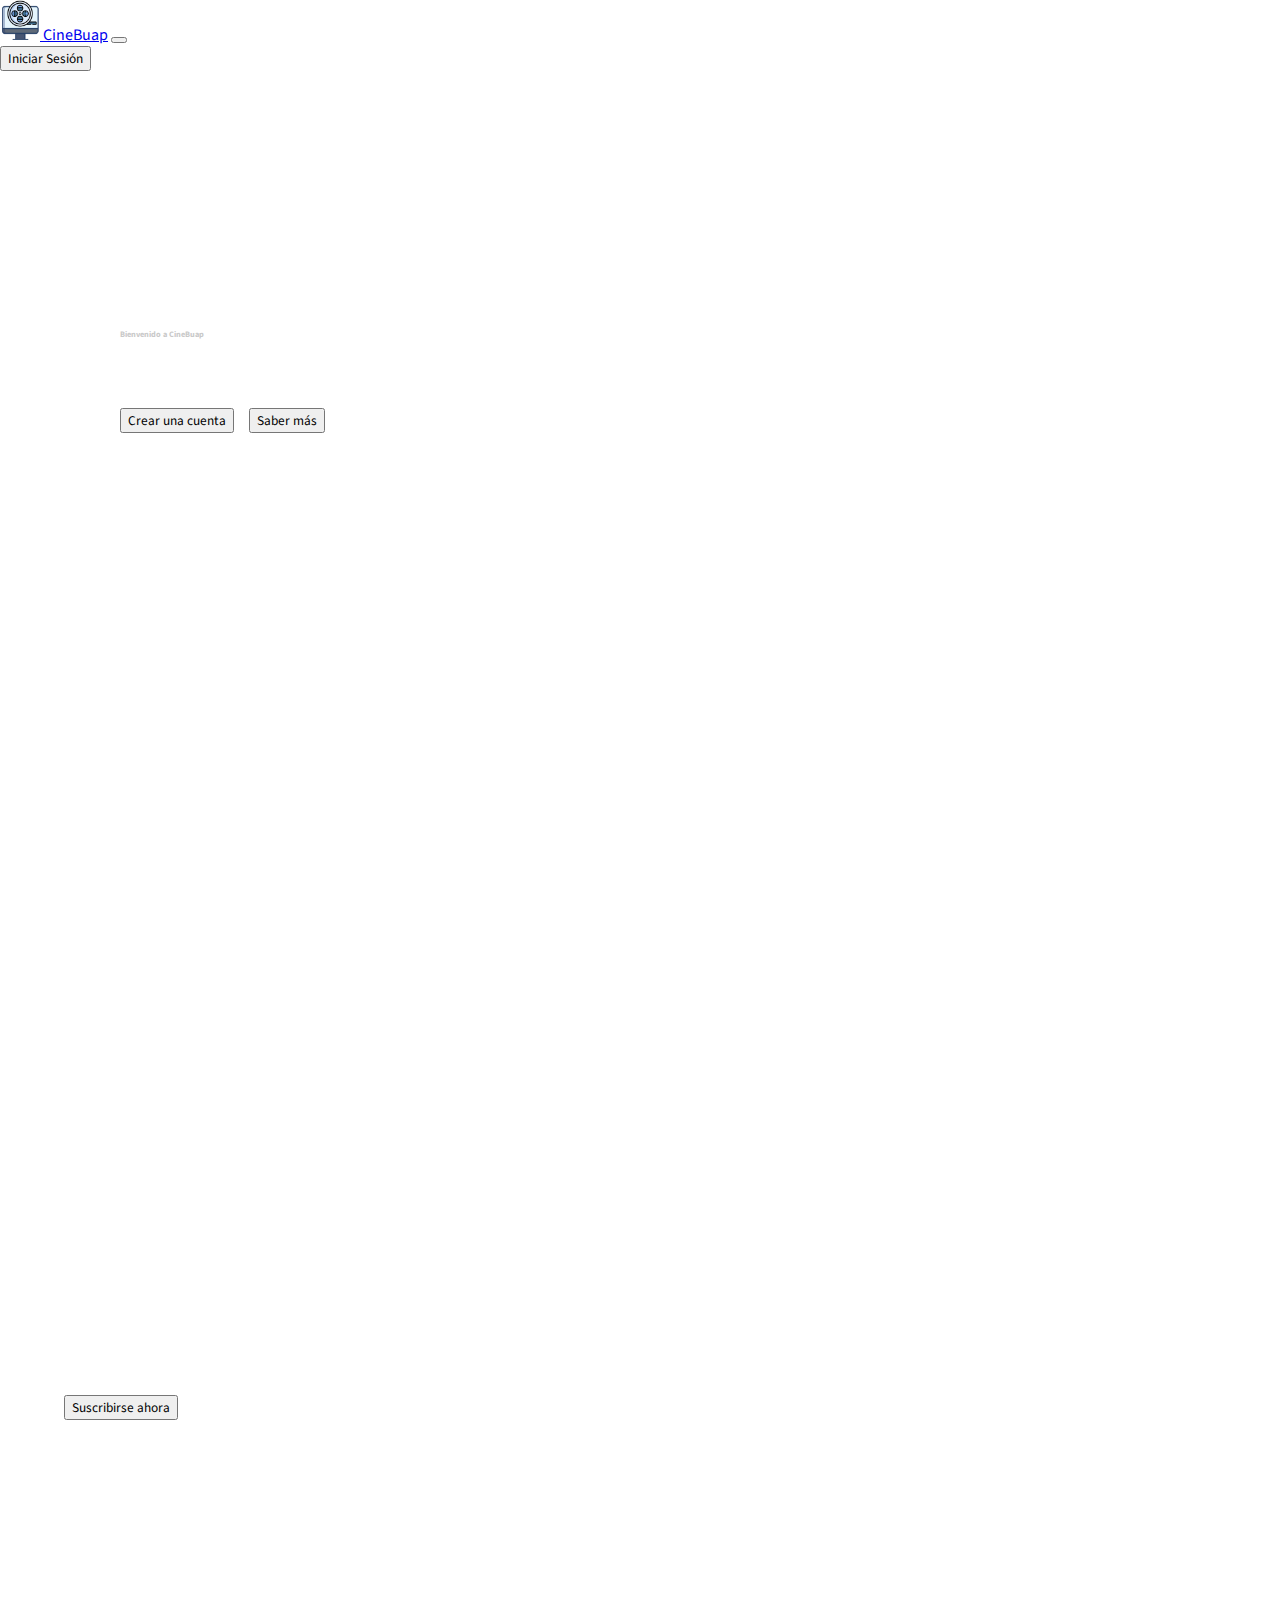
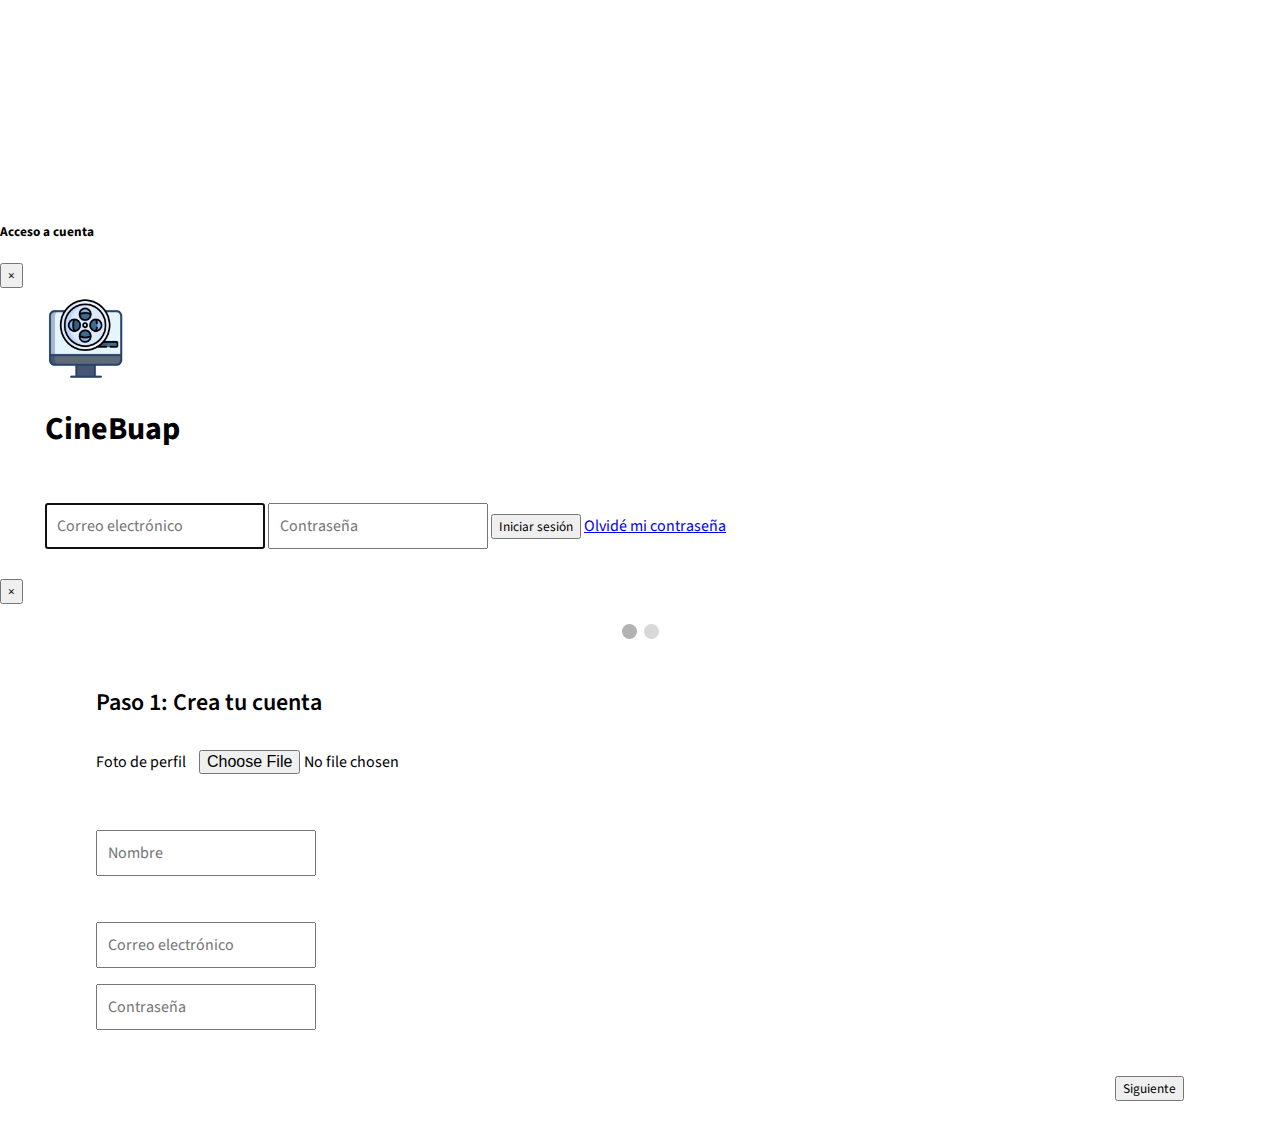
<file: index.html>
<!DOCTYPE html>
<html lang="en">

<head>
  <meta charset="UTF-8">
  <meta name="viewport" content="width=device-width, initial-scale=1, shrink-to-fit=no">
  <link href="https://fonts.googleapis.com/css2?family=Source+Sans+Pro&display=swap" rel="stylesheet">
  <link rel="stylesheet" href="https://stackpath.bootstrapcdn.com/bootstrap/4.5.0/css/bootstrap.min.css" integrity="sha384-9aIt2nRpC12Uk9gS9baDl411NQApFmC26EwAOH8WgZl5MYYxFfc+NcPb1dKGj7Sk" crossorigin="anonymous">
  <link rel="stylesheet" href="css/estilos.css">
  <script type="text/javascript" src="js/scripts.js"></script>
  <!-- Bootstrap JS -->
  <script src="https://code.jquery.com/jquery-3.5.1.slim.min.js" integrity="sha384-DfXdz2htPH0lsSSs5nCTpuj/zy4C+OGpamoFVy38MVBnE+IbbVYUew+OrCXaRkfj" crossorigin="anonymous"></script>
  <script src="https://cdn.jsdelivr.net/npm/popper.js@1.16.0/dist/umd/popper.min.js" integrity="sha384-Q6E9RHvbIyZFJoft+2mJbHaEWldlvI9IOYy5n3zV9zzTtmI3UksdQRVvoxMfooAo" crossorigin="anonymous"></script>
  <script src="https://stackpath.bootstrapcdn.com/bootstrap/4.5.0/js/bootstrap.min.js" integrity="sha384-OgVRvuATP1z7JjHLkuOU7Xw704+h835Lr+6QL9UvYjZE3Ipu6Tp75j7Bh/kR0JKI" crossorigin="anonymous"></script>
  <link rel="icon" href="img/logo1.png" type="image/gif" sizes="16x16">
  <title>CineBuap</title>
</head>

<body>
  <div class="header">
    <nav class="navbar navbar-expand-lg navbar-dark bg-dark">
      <a class="navbar-brand" href="#"><img src="img/logo1.png" width="40px" height="40px" alt="LOGO"> CineBuap</a>
      <button class="navbar-toggler" type="button" data-toggle="collapse" data-target="#navbarSupportedContent" aria-controls="navbarSupportedContent" aria-expanded="false" aria-label="Toggle navigation">
        <span class="navbar-toggler-icon"></span>
      </button>
      <div class="collapse navbar-collapse" id="navbarSupportedContent">
        <button class="btn btn-primary ml-auto" data-toggle="modal" data-target="#inicioSesion">Iniciar Sesión</button>
      </div>
    </nav>
    <div class="text-block">
      <h5 class="faded">Bienvenido a CineBuap</h5>
      <h2>Programas y películas sin límite y mucho más. Disfruta donde quieras por solo $100 MXN al mes.</h2>
      <button class="btn btn-primary" style="margin-right: 15px;" data-toggle="modal" data-target="#CrearCuenta">Crear una cuenta</button><button type="button" class="btn btn-outline-light" onclick="window.location.href='#sabermas'">Saber más</button>
    </div>
  </div>
  <div class="header2" id="sabermas">
    <div class="text-block2">
      <h2>Obten acceso exclusivo.</h2>
      <h5>Mira las grabaciones y detrás de escenas de tus películas favoritas.</h5>
      <button class="btn btn-primary" style="margin-right: 15px;" data-toggle="modal" data-target="#CrearCuenta">Suscribirse ahora</button>
    </div>
  </div>
  <!-- Vertically centered modal -->
  <div class="modal fade" id="inicioSesion">
    <div class="modal-dialog modal-dialog-centered">
      <div class="modal-content text-center">
        <div class="modal-header">
          <h5 class="modal-title">Acceso a cuenta</h5>
          <button type="button" class="close" data-dismiss="modal" aria-label="Close">
            <span aria-hidden="true">&times;</span>
          </button>
        </div>
        <!-- Modal body -->
        <div class="modal-body" style="margin: 10px 45px 20px;">
          <form action="php/login.php" method="post" class="form-signin">
            <img class="mb-4" src="img/logo1.png" alt="" width="80" height="80">
            <h1 class="h3 mb-3 font-weight-normal">CineBuap</h1>
            <input type="email" id="inputEmail" name="correo" class="form-control" placeholder="Correo electrónico" required="" autofocus="" style="margin-top: 30px">
            <input type="password" id="inputPassword" name="password" class="form-control" placeholder="Contraseña" required="">
            <button class="btn btn-lg btn-primary btn-block" id="entrarSistema" type="submit" style="margin: 30px 0 20px;">Iniciar sesión</button>
            <a href="RecuperarContrasena/recuperarContrasena.html">Olvidé mi contraseña</a><br>
          </form>
        </div>
      </div>
    </div>
  </div>
  <!-- Vertically centered modal -->
  <div class="modal fade" id="CrearCuenta" style="color: black !important">
    <div class="modal-dialog modal-dialog-centered">
      <div class="modal-content">
        <div class="modal-header" style="border:none;">
          <button type="button" class="close" data-dismiss="modal" aria-label="Close">
            <span aria-hidden="true">&times;</span>
          </button>
        </div>
        <!-- Modal body -->
        <div class="modal-body">
          <form id="regForm" action="php/registro.php" method="POST">
            <!-- Circles which indicates the steps of the form: -->
            <div style="text-align:center;">
              <span class="step"></span>
              <span class="step"></span>
            </div>
            <!-- One "tab" for each step in the form: -->
            <div class="tab">
              <h2 style="text-align: left;font-weight: 600;">Paso 1: Crea tu cuenta</h2>
              <p style="margin-top: 20px">
                <span style="text-align: left;">
                  Foto de perfil
                </span>
                <input type="file" id="inputImg" class="form-control" placeholder="Foto" oninput="this.className = 'form-control'" name="foto" />
              </p>
              <p>
                <input type="text" id="inputName" class="form-control" placeholder="Nombre" required="required" style="margin-top: 30px" oninput="this.className = 'form-control'" name="nombre" />
              </p>
              <p>
                <input type="email" id="inputEmail" class="form-control" placeholder="Correo electrónico" required="required" style="margin-top: 30px" oninput="this.className = 'form-control'" name="Correo" />
              </p>
              <p>
                <input type="password" id="inputPassword" class="form-control" placeholder="Contraseña" required="required" oninput="this.className = 'form-control'" name="Contra" />
              </p>
            </div>
            <div class="tab">
              <h2 style="text-align: left;font-weight: 600;">Paso 2: Información de pago</h2>
              <p style="margin-top: 20px">
                <span style="text-align: left;">
                  Propietario de la tarjeta
                </span>
                <input type="email" id="inputEmail" class="form-control" placeholder="Ej. John Doe" required="required" oninput="this.className = 'form-control'" name="propietario" />
              </p>
              <span style="text-align: left;">
                Número de tarjeta
              </span>
              <p class="form-inline">
                <input id="creditcard" class="form-control" placeholder="0123 4567 8910 1112" required="required" oninput="this.className = 'form-control'" name="creditcard" pattern="[0-9]*" style="min-width: 80%;" />
              </p>
              <p class="form-inline">
                Expiración:
                <select id="mes" name="mes" style="max-width: 25%; margin-left: 10px" class="form-control">
                  <option value="01">01</option>
                  <option value="02">02</option>
                  <option value="03">03</option>
                  <option value="04">04</option>
                  <option value="05">05</option>
                  <option value="06">06</option>
                  <option value="07">07</option>
                  <option value="08">08</option>
                  <option value="09">09</option>
                  <option value="10">10</option>
                  <option value="11">11</option>
                  <option value="12">12</option>
                </select>
                /
                <select id="anio" name="anio" style="max-width: 25%;margin-right: 70px" class="form-control">
                  <option value="20">20</option>
                  <option value="21">21</option>
                  <option value="22">22</option>
                  <option value="23">23</option>
                  <option value="24">24</option>
                  <option value="25">25</option>
                  <option value="26">26</option>
                  <option value="27">27</option>
                  <option value="28">28</option>
                  <option value="29">29</option>
                  <option value="30">30</option>
                  <option value="31">31</option>
                </select>
                CVV:
                <input id="cvv" class="form-control" placeholder="000" required="required" oninput="this.className = 'form-control'" name="cvv" maxlength="3" style="max-width: 15%; margin-left: 10px" />
              </p>
            </div>
            <div style=" overflow:auto;">
              <div style="float:right;">
                <button class="btn btn-secondary btn-lg" type="button" id="prevBtn" onclick="nextPrev(-1)" style="margin: 30px 0 10px;">Regresar</button>
                <button class="btn btn-primary btn-lg" type="button" id="nextBtn" onclick="nextPrev(1)" style="margin: 30px 0 10px;">Continuar</button>
              </div>
            </div>
          </form>
          <script>
          // ----------Crear Cuenta -----------

          var currentTab = 0; // Current tab is set to be the first tab (0)
          showTab(currentTab); // Display the current tab

          function showTab(n) {
            // This function will display the specified tab of the form...
            var x = document.getElementsByClassName("tab");
            x[n].style.display = "block";
            //... and fix the Previous/Next buttons:
            if (n == 0) {
              document.getElementById("prevBtn").style.display = "none";
            } else {
              document.getElementById("prevBtn").style.display = "inline";
            }
            if (n == (x.length - 1)) {
              document.getElementById("nextBtn").innerHTML = "Finalizar";
            } else {
              document.getElementById("nextBtn").innerHTML = "Siguiente";
            }
            //... and run a function that will display the correct step indicator:
            fixStepIndicator(n)
          }

          function nextPrev(n) {
            // This function will figure out which tab to display
            var x = document.getElementsByClassName("tab");
            // Exit the function if any field in the current tab is invalid:
            if (n == 1 && !validateForm()) return false;
            // Hide the current tab:
            x[currentTab].style.display = "none";
            // Increase or decrease the current tab by 1:
            currentTab = currentTab + n;
            // if you have reached the end of the form...
            if (currentTab >= x.length) {
              // ... the form gets submitted:
              document.getElementById("regForm").submit();
              return false;
            }
            // Otherwise, display the correct tab:
            showTab(currentTab);
          }

          function validateForm() {
            // This function deals with validation of the form fields
            var x, y, i, valid = true;
            x = document.getElementsByClassName("tab");
            y = x[currentTab].getElementsByTagName("input");
            // A loop that checks every input field in the current tab:
            for (i = 0; i < y.length; i++) {
              // If a field is empty...
              if (y[i].value == "") {
                // add an "invalid" class to the field:
                y[i].className += " invalid";
                // and set the current valid status to false
                valid = false;
              }
            }
            // If the valid status is true, mark the step as finished and valid:
            if (valid) {
              document.getElementsByClassName("step")[currentTab].className += " finish";
            }
            return valid; // return the valid status
          }

          function fixStepIndicator(n) {
            // This function removes the "active" class of all steps...
            var i, x = document.getElementsByClassName("step");
            for (i = 0; i < x.length; i++) {
              x[i].className = x[i].className.replace(" active", "");
            }
            //... and adds the "active" class on the current step:
            x[n].className += " active";
          }
          //Tarjeta de crédito
          // tarjeta de crédito
          var creditcards = {
            list: [{
                brand: 'American Express',
                image: 'img/amex.png',
                verification: '^3[47][0-9]',
                separation: '^([0-9]{4})([0-9]{6})?(?:([0-9]{6})([0-9]{5}))?$',
                hidden: '**** ****** *[0-9][0-9][0-9][0-9]',
                accepted: true,
                length: 15
              },
              {
                brand: 'MasterCard',
                image: 'img/Master.png',
                verification: '^5[1-5][0-9]',
                separation: '^([0-9]{4})([0-9]{4})?([0-9]{4})?([0-9]{4})?$',
                hidden: '**** **** **** [0-9][0-9][0-9][0-9]',
                accepted: true,
                length: 16
              },
              {
                brand: 'Visa',
                image: 'img/visa.png',
                verification: '^4[0-9]',
                separation: '^([0-9]{4})([0-9]{4})?([0-9]{4})?([0-9]{4})?$',
                hidden: '**** **** **** [0-9][0-9][0-9][0-9]',
                accepted: true,
                length: 16
              },
              {
                brand: 'Discover',
                image: 'img/discover.png',
                verification: '^6(?:011|5[0-9]{2})[0-9]',
                separation: '^([0-9]{4})([0-9]{4})?([0-9]{4})?([0-9]{4})?$',
                hidden: '**** **** **** [0-9][0-9][0-9][0-9]',
                accepted: false,
                length: 16
              },
              {
                brand: 'JCB',
                image: 'img/JCB.png',
                verification: '^(?:2131|1800|35[0-9]{3})[0-9]',
                separation: '^([0-9]{4})([0-9]{4})?([0-9]{4})?([0-9]{4})?$',
                hidden: '**** **** **** [0-9][0-9][0-9][0-9]',
                accepted: false,
                length: 16
              }
            ],
            active: null
          };


          //On Keydown
          $('input[name="creditcard"]').keydown(function(e) {


            //Preset Data
            var card = $(this).val().replace(/[^0-9]/g, ''),
              trim = $.trim($(this).val().slice(0, -1));


            //Find the Credit Card
            for (var i = 0; i < creditcards.list.length; i++) {

              //Check the Type
              if (card.match(new RegExp(creditcards.list[i].verification))) {

                //Set the Active Card
                creditcards.active = i;


                //Add Credit Card Icon
                if ($(this).next('img').length == 0) {

                  //Remove any possible Error
                  $(this).next('small').remove();

                  //Add the Image
                  $(this).after('<img src="' + creditcards.list[i].image + '" alt="' + creditcards.list[i].brand + '" style="height:40px; position:relative; left:15px;" />');

                }


                //If the Credit Card is NOT accepted, Show the Error
                if (!creditcards.list[i].accepted && $(this).nextAll('small').length == 0) {

                  //Show Error
                  $(this).next('img').after('<small style="margin-left:5px; color:#F00;">' + 'Creditcard Not Accepted' + '</small>');

                }

                //End the Loop
                break;

              }

            }



            //Show Invalid Card
            if (creditcards.active == null && card.length > 4 && $(this).nextAll('small').length == 0) {

              //Show Error
              $(this).after('<small style="margin-left:5px; color:#F00;">' + 'Invalid Credit Card' + '</small>');

            }



            //Preset they Key
            key = creditcards.active !== null ? creditcards.active : 1;


            //If the Last Character is a String, Remove it
            if (e.keyCode == 8 && trim != $(this).val().slice(0, -1)) {

              //Set the New Value
              $(this).val(trim);

              //Stop from Completing
              e.preventDefault();

              //Return
              return;

            }


            //Limit the Length of the Card, Allow Keys
            if (card.length >= creditcards.list[key].length && $.inArray(e.keyCode, [37, 38, 39, 40, 46, 8, 9, 27, 13, 110, 190]) === -1 && !e.metaKey && !e.ctrlKey) {
              e.preventDefault();
              return;
            }

            //Add a Space if the Regex Passes
            if (new RegExp(creditcards.list[key].separation).exec(card) && e.keyCode >= 48 && e.keyCode <= 57) {
              $(this).val($(this).val() + ' ');
            }

            //Return
            return;

          });
          </script>
        </div>
      </div>
    </div>
  </div>
</body>

</html>
</file>
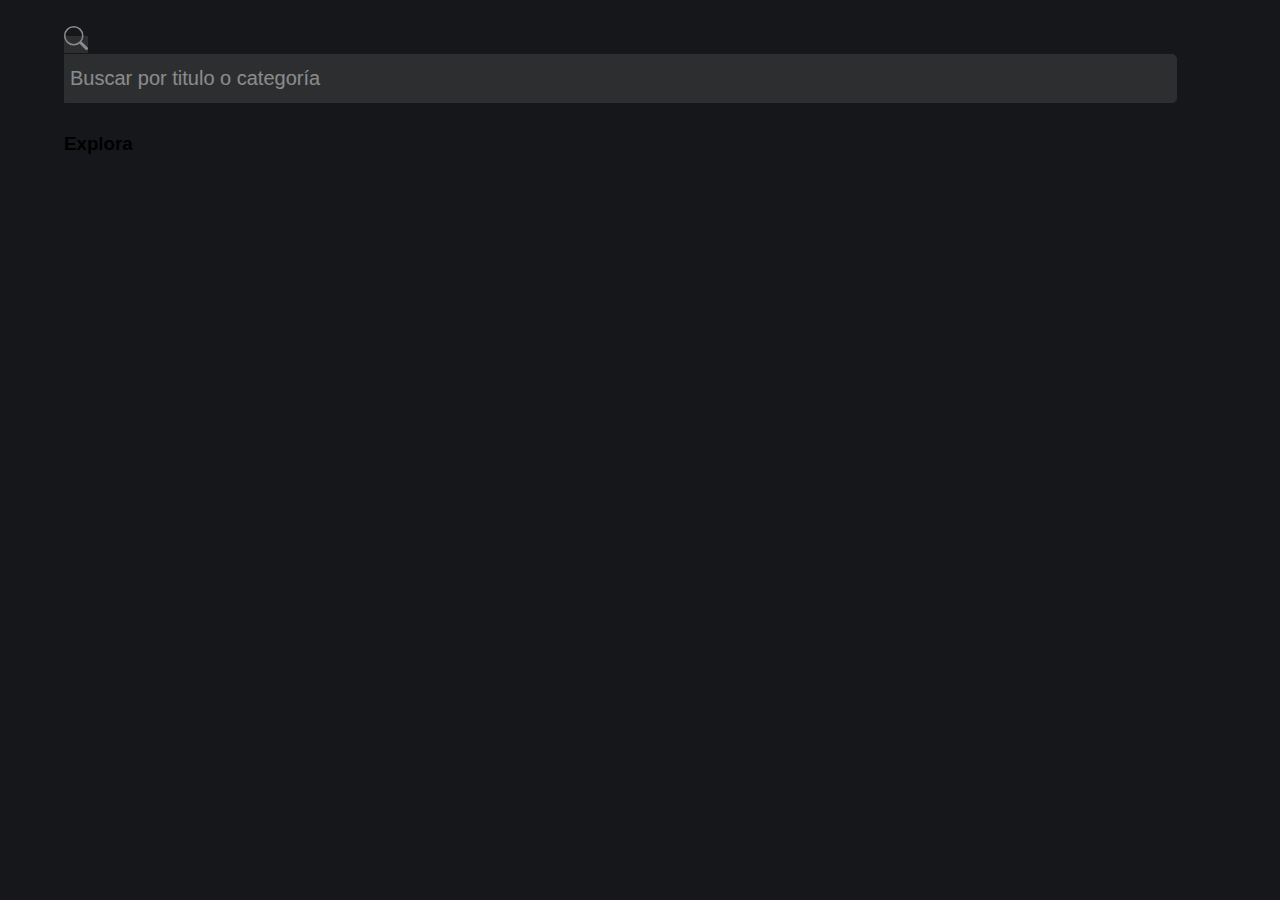
<file: Buscar/buscar.html>
<!DOCTYPE html>
<html lang="en">

<head>
  <meta charset="UTF-8">
  <link rel="stylesheet" href="../css/estilos.css">
  <link rel="stylesheet" href="https://stackpath.bootstrapcdn.com/bootstrap/4.5.0/css/bootstrap.min.css" integrity="sha384-9aIt2nRpC12Uk9gS9baDl411NQApFmC26EwAOH8WgZl5MYYxFfc+NcPb1dKGj7Sk" crossorigin="anonymous">
  <script src="../0.-jquery/jquery-3.4.1.min.js"></script>
  <script src="../js/cargaContenido.js"></script>
  <title>Buscar</title>
</head>

<body style="background-color: #15171a;" class="busqueda">
  <div class="input-group mb-3 form-inline">
    <div class="input-group-prepend">
      <span class="input-group-text" id="basic-addon1" style="color: white; background-color: #464646; opacity: 0.5; border: none;">
        <svg class="bi bi-search" width="1.5em" height="1.5em" viewBox="0 0 16 16" fill="currentColor" xmlns="http://www.w3.org/2000/svg">
          <path fill-rule="evenodd" d="M10.442 10.442a1 1 0 0 1 1.415 0l3.85 3.85a1 1 0 0 1-1.414 1.415l-3.85-3.85a1 1 0 0 1 0-1.415z" />
          <path fill-rule="evenodd" d="M6.5 12a5.5 5.5 0 1 0 0-11 5.5 5.5 0 0 0 0 11zM13 6.5a6.5 6.5 0 1 1-13 0 6.5 6.5 0 0 1 13 0z" />
        </svg>
      </span>
    </div>
    <input type="text" class="entry" placeholder="Buscar por titulo o categoría">
  </div>
  <div class="res" id="resultados">
    <h3>Explora</h3>
    <div class="grid-container" id="contenedor">
    </div>
  </div>
</body>

</html>
</file>
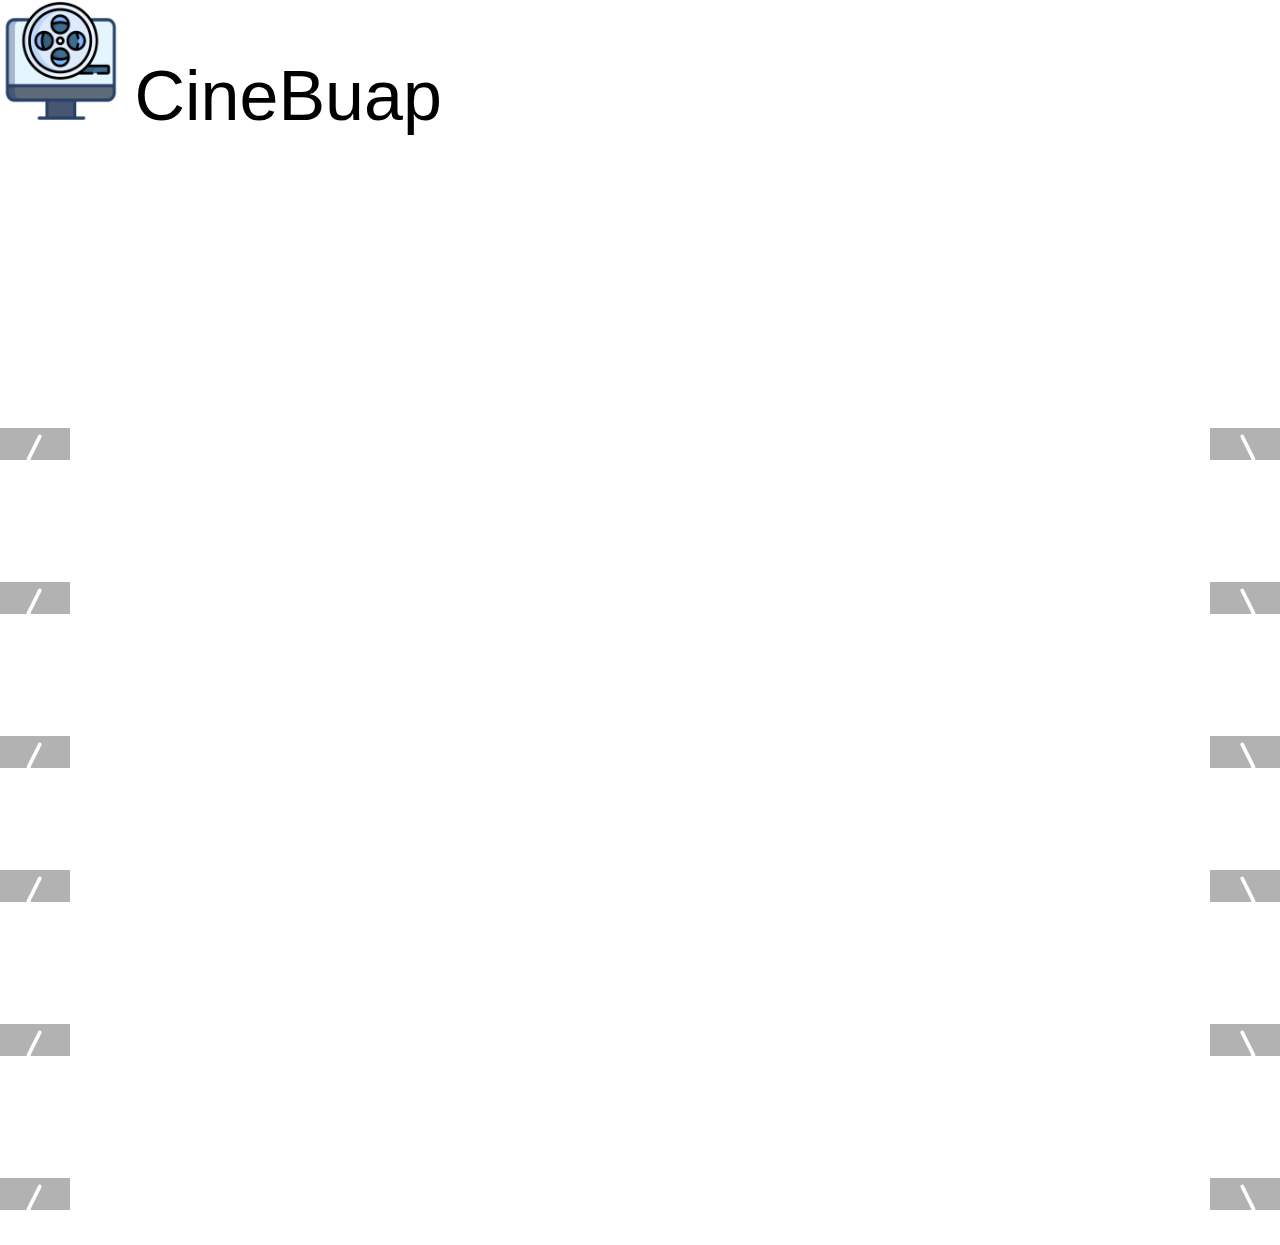
<file: Home/home.html>
<!DOCTYPE html>
<html lang="en">

<head>
  <meta charset="UTF-8">
  <link rel="stylesheet" href="../css/estilos.css">
  <link rel="stylesheet" href="https://stackpath.bootstrapcdn.com/bootstrap/4.5.0/css/bootstrap.min.css" integrity="sha384-9aIt2nRpC12Uk9gS9baDl411NQApFmC26EwAOH8WgZl5MYYxFfc+NcPb1dKGj7Sk" crossorigin="anonymous">
  <script src="../0.-jquery/jquery-3.4.1.min.js"></script>
  <script src="../js/home.js"></script>
  <script src="../js/categorias.js"></script>
  <title>Document</title>
</head>

<body>
  <div class="form-inline d-flex justify-content-center" style="margin-bottom: 40px">
    <img src="../img/logo1.png" alt="Logo" height="120px" width="120px">
    <span style="font-size: 70px; margin-left: 10px;">CineBuap</span>
  </div>
  <div class="peliculas-recomendadas contenedor">
    <div class="contenedor-titulo-controles">
      <h3>Agregados Recientemente</h3>
      <div class="indicadores"></div>
    </div>
    <div class="contenedor-principal">
      <div class="contenedor-carousel">
        <div class="carousel" id="recientes">
        </div>
      </div>
    </div>
  </div>
  <div class="peliculas-recomendadas contenedor">
    <div class="contenedor-titulo-controles">
      <h3>Acción</h3>
      <div class="indicadores"></div>
    </div>
    <div class="contenedor-principal">
      <button role="button" id="flecha-izquierda" class="flecha-izquierda">
        <svg class="bi bi-chevron-compact-left" width="1.5em" height="1.5em" viewBox="0 0 16 16" fill="currentColor" xmlns="http://www.w3.org/2000/svg">
          <path fill-rule="evenodd" d="M9.224 1.553a.5.5 0 0 1 .223.67L6.56 8l2.888 5.776a.5.5 0 1 1-.894.448l-3-6a.5.5 0 0 1 0-.448l3-6a.5.5 0 0 1 .67-.223z" />
        </svg>
      </button>
      <div class="contenedor-carousel">
        <div class="carousel" id="action">
        </div>
      </div>
      <button role="button" id="flecha-derecha" class="flecha-derecha">
        <svg class="bi bi-chevron-compact-right" width="1.5em" height="1.5em" viewBox="0 0 16 16" fill="currentColor" xmlns="http://www.w3.org/2000/svg">
          <path fill-rule="evenodd" d="M6.776 1.553a.5.5 0 0 1 .671.223l3 6a.5.5 0 0 1 0 .448l-3 6a.5.5 0 1 1-.894-.448L9.44 8 6.553 2.224a.5.5 0 0 1 .223-.671z" />
        </svg>
      </button>
    </div>
  </div>
  <div class="peliculas-recomendadas contenedor">
    <div class="contenedor-titulo-controles">
      <h3>Drama</h3>
      <div class="indicadores"></div>
    </div>
    <div class="contenedor-principal">
      <button role="button" id="flecha-izquierda" class="flecha-izquierda">
        <svg class="bi bi-chevron-compact-left" width="1.5em" height="1.5em" viewBox="0 0 16 16" fill="currentColor" xmlns="http://www.w3.org/2000/svg">
          <path fill-rule="evenodd" d="M9.224 1.553a.5.5 0 0 1 .223.67L6.56 8l2.888 5.776a.5.5 0 1 1-.894.448l-3-6a.5.5 0 0 1 0-.448l3-6a.5.5 0 0 1 .67-.223z" />
        </svg>
      </button>
      <div class="contenedor-carousel">
        <div class="carousel" id="drama">
        </div>
      </div>
      <button role="button" id="flecha-derecha" class="flecha-derecha">
        <svg class="bi bi-chevron-compact-right" width="1.5em" height="1.5em" viewBox="0 0 16 16" fill="currentColor" xmlns="http://www.w3.org/2000/svg">
          <path fill-rule="evenodd" d="M6.776 1.553a.5.5 0 0 1 .671.223l3 6a.5.5 0 0 1 0 .448l-3 6a.5.5 0 1 1-.894-.448L9.44 8 6.553 2.224a.5.5 0 0 1 .223-.671z" />
        </svg>
      </button>
    </div>
  </div>
  <div class="peliculas-recomendadas contenedor">
    <div class="contenedor-titulo-controles">
      <h3>Comedia</h3>
      <div class="indicadores"></div>
    </div>
    <div class="contenedor-principal">
      <button role="button" id="flecha-izquierda" class="flecha-izquierda">
        <svg class="bi bi-chevron-compact-left" width="1.5em" height="1.5em" viewBox="0 0 16 16" fill="currentColor" xmlns="http://www.w3.org/2000/svg">
          <path fill-rule="evenodd" d="M9.224 1.553a.5.5 0 0 1 .223.67L6.56 8l2.888 5.776a.5.5 0 1 1-.894.448l-3-6a.5.5 0 0 1 0-.448l3-6a.5.5 0 0 1 .67-.223z" />
        </svg>
      </button>
      <div class="contenedor-carousel">
        <div class="carousel" id="comedia">
        </div>
        <button role="button" id="flecha-derecha" class="flecha-derecha">
          <svg class="bi bi-chevron-compact-right" width="1.5em" height="1.5em" viewBox="0 0 16 16" fill="currentColor" xmlns="http://www.w3.org/2000/svg">
            <path fill-rule="evenodd" d="M6.776 1.553a.5.5 0 0 1 .671.223l3 6a.5.5 0 0 1 0 .448l-3 6a.5.5 0 1 1-.894-.448L9.44 8 6.553 2.224a.5.5 0 0 1 .223-.671z" />
          </svg>
        </button>
      </div>
    </div>
    <div class="peliculas-recomendadas contenedor">
      <div class="contenedor-titulo-controles">
        <h3>Terror</h3>
        <div class="indicadores"></div>
      </div>
      <div class="contenedor-principal">
        <button role="button" id="flecha-izquierda" class="flecha-izquierda">
          <svg class="bi bi-chevron-compact-left" width="1.5em" height="1.5em" viewBox="0 0 16 16" fill="currentColor" xmlns="http://www.w3.org/2000/svg">
            <path fill-rule="evenodd" d="M9.224 1.553a.5.5 0 0 1 .223.67L6.56 8l2.888 5.776a.5.5 0 1 1-.894.448l-3-6a.5.5 0 0 1 0-.448l3-6a.5.5 0 0 1 .67-.223z" />
          </svg>
        </button>
        <div class="contenedor-carousel">
          <div class="carousel" id="terror">
          </div>
        </div>
        <button role="button" id="flecha-derecha" class="flecha-derecha">
          <svg class="bi bi-chevron-compact-right" width="1.5em" height="1.5em" viewBox="0 0 16 16" fill="currentColor" xmlns="http://www.w3.org/2000/svg">
            <path fill-rule="evenodd" d="M6.776 1.553a.5.5 0 0 1 .671.223l3 6a.5.5 0 0 1 0 .448l-3 6a.5.5 0 1 1-.894-.448L9.44 8 6.553 2.224a.5.5 0 0 1 .223-.671z" />
          </svg>
        </button>
      </div>
    </div>
    <div class="peliculas-recomendadas contenedor">
      <div class="contenedor-titulo-controles">
        <h3>Animadas</h3>
        <div class="indicadores"></div>
      </div>
      <div class="contenedor-principal">
        <button role="button" id="flecha-izquierda" class="flecha-izquierda">
          <svg class="bi bi-chevron-compact-left" width="1.5em" height="1.5em" viewBox="0 0 16 16" fill="currentColor" xmlns="http://www.w3.org/2000/svg">
            <path fill-rule="evenodd" d="M9.224 1.553a.5.5 0 0 1 .223.67L6.56 8l2.888 5.776a.5.5 0 1 1-.894.448l-3-6a.5.5 0 0 1 0-.448l3-6a.5.5 0 0 1 .67-.223z" />
          </svg>
        </button>
        <div class="contenedor-carousel">
          <div class="carousel" id="animadas">
          </div>
        </div>
        <button role="button" id="flecha-derecha" class="flecha-derecha">
          <svg class="bi bi-chevron-compact-right" width="1.5em" height="1.5em" viewBox="0 0 16 16" fill="currentColor" xmlns="http://www.w3.org/2000/svg">
            <path fill-rule="evenodd" d="M6.776 1.553a.5.5 0 0 1 .671.223l3 6a.5.5 0 0 1 0 .448l-3 6a.5.5 0 1 1-.894-.448L9.44 8 6.553 2.224a.5.5 0 0 1 .223-.671z" />
          </svg>
        </button>
      </div>
    </div>
    <div class="peliculas-recomendadas contenedor">
      <div class="contenedor-titulo-controles">
        <h3>Ciencia Ficción</h3>
        <div class="indicadores"></div>
      </div>
      <div class="contenedor-principal">
        <button role="button" id="flecha-izquierda" class="flecha-izquierda">
          <svg class="bi bi-chevron-compact-left" width="1.5em" height="1.5em" viewBox="0 0 16 16" fill="currentColor" xmlns="http://www.w3.org/2000/svg">
            <path fill-rule="evenodd" d="M9.224 1.553a.5.5 0 0 1 .223.67L6.56 8l2.888 5.776a.5.5 0 1 1-.894.448l-3-6a.5.5 0 0 1 0-.448l3-6a.5.5 0 0 1 .67-.223z" />
          </svg>
        </button>
        <div class="contenedor-carousel">
          <div class="carousel" id="cienciaF">
          </div>
        </div>
        <button role="button" id="flecha-derecha" class="flecha-derecha">
          <svg class="bi bi-chevron-compact-right" width="1.5em" height="1.5em" viewBox="0 0 16 16" fill="currentColor" xmlns="http://www.w3.org/2000/svg">
            <path fill-rule="evenodd" d="M6.776 1.553a.5.5 0 0 1 .671.223l3 6a.5.5 0 0 1 0 .448l-3 6a.5.5 0 1 1-.894-.448L9.44 8 6.553 2.224a.5.5 0 0 1 .223-.671z" />
          </svg>
        </button>
      </div>
    </div>
</body>

</html>
</file>
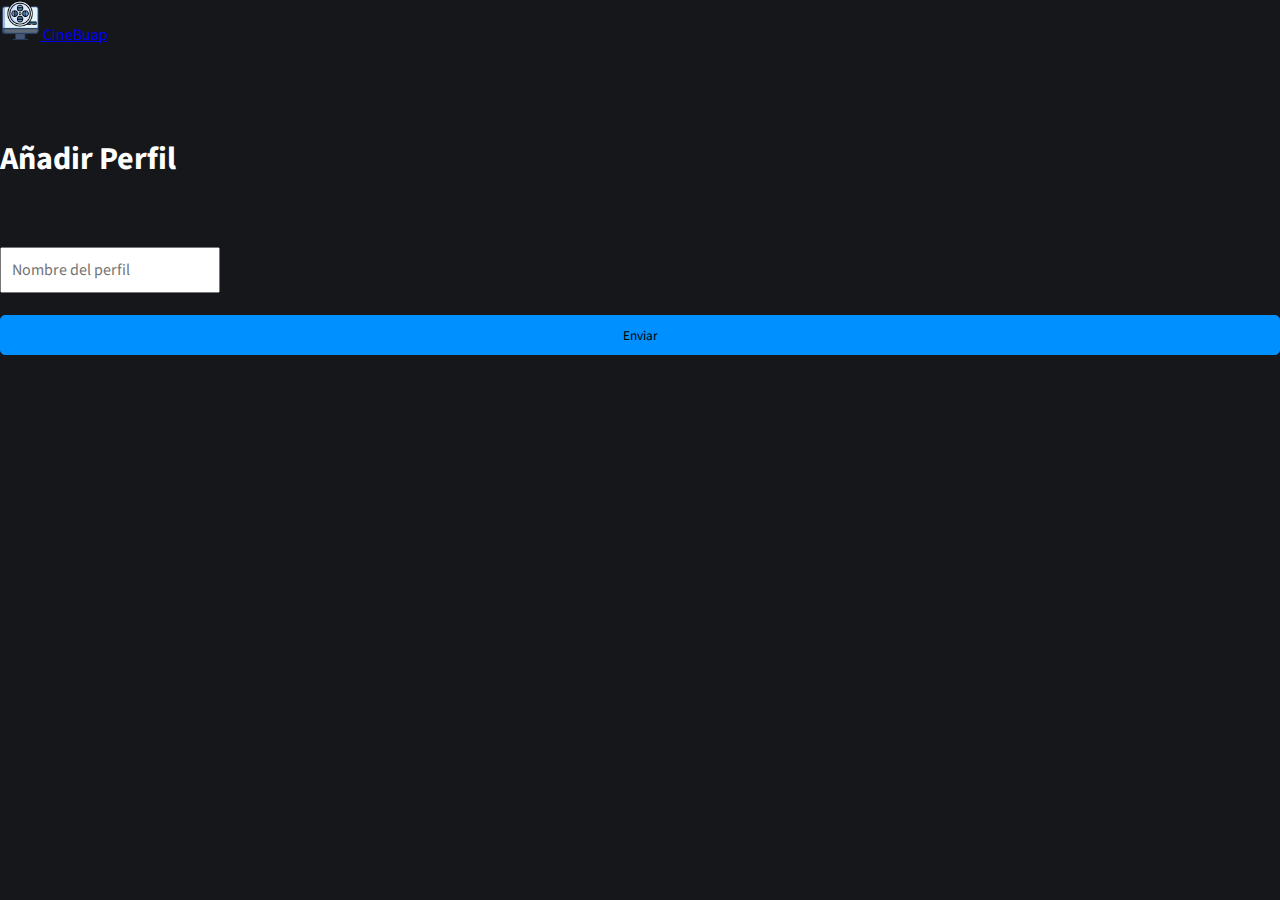
<file: Principal/agregarPerfiles.html>
<html lang="en">

<head>
  <meta charset="UTF-8">
  <meta name="viewport" content="width=device-width, initial-scale=1, shrink-to-fit=no">
  <link href="https://fonts.googleapis.com/css2?family=Source+Sans+Pro&display=swap" rel="stylesheet">
  <link rel="stylesheet" href="https://stackpath.bootstrapcdn.com/bootstrap/4.5.0/css/bootstrap.min.css" integrity="sha384-9aIt2nRpC12Uk9gS9baDl411NQApFmC26EwAOH8WgZl5MYYxFfc+NcPb1dKGj7Sk" crossorigin="anonymous">
  <link rel="stylesheet" href="../css/estilos.css">
  <script type="text/javascript" src="../js/cargaPerfiles.js"></script>
  <!-- Bootstrap JS -->
  <script src="https://code.jquery.com/jquery-3.5.1.slim.min.js" integrity="sha384-DfXdz2htPH0lsSSs5nCTpuj/zy4C+OGpamoFVy38MVBnE+IbbVYUew+OrCXaRkfj" crossorigin="anonymous"></script>
  <script src="https://cdn.jsdelivr.net/npm/popper.js@1.16.0/dist/umd/popper.min.js" integrity="sha384-Q6E9RHvbIyZFJoft+2mJbHaEWldlvI9IOYy5n3zV9zzTtmI3UksdQRVvoxMfooAo" crossorigin="anonymous"></script>
  <script src="https://stackpath.bootstrapcdn.com/bootstrap/4.5.0/js/bootstrap.min.js" integrity="sha384-OgVRvuATP1z7JjHLkuOU7Xw704+h835Lr+6QL9UvYjZE3Ipu6Tp75j7Bh/kR0JKI" crossorigin="anonymous"></script>
  <link rel="icon" href="../img/logo1.png" type="image/gif" sizes="16x16">
  <title>CineBuap</title>
</head>

<body class="blackout">
  <div class="blackout">
    <nav class="navbar navbar-expand-lg navbar-dark bg-dark navbarProf">
      <a class="navbar-brand" href="#"><img src="../img/logo1.png" width="40px" height="40px" alt="LOGO"> CineBuap</a>
    </nav>
    <div class="container">
      <div class="row">
        <div class="col">
        </div>
        <div class="col">
          <div class="profiles">
            <h1 class="text-center">Añadir Perfil</h1>
            <br><br>
            <form action="../php/agregarPerfil.php" method="POST">
              <input type="text" name="nombre" id="nombre" placeholder="Nombre del perfil" class="form-control"><br><br>
              <input type="submit" value="Enviar" style="background-color: #0090FF; width: 100%; height: 40px; border: 1px solid #0090FF; border-radius: 5px;">
            </form>
          </div>
        </div>
        <div class="col">
        </div>
      </div>
    </div>
</body>

</html>
</file>
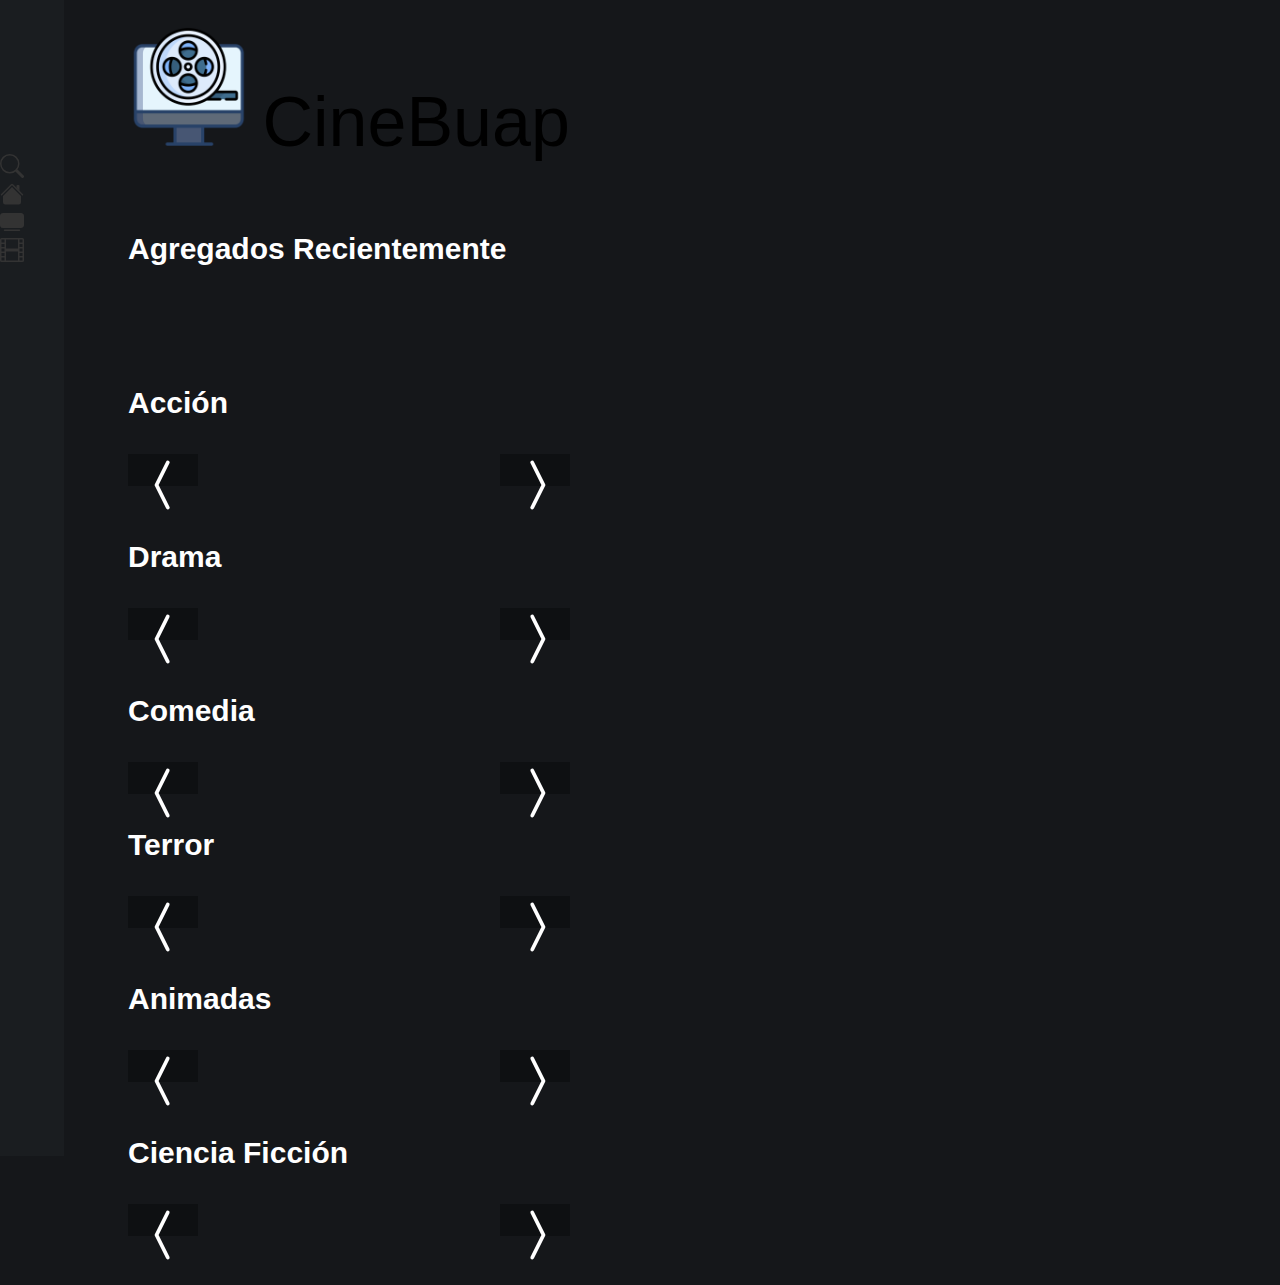
<file: Principal/principal.html>
<!DOCTYPE html>
<html lang="en">

<head>
  <meta charset="UTF-8">
  <link rel="stylesheet" href="../css/estilos.css">
  <script src="../0.-jquery/jquery-3.4.1.min.js"></script>
  <script src="../js/scripts.js"></script>
  <link rel="stylesheet" href="https://stackpath.bootstrapcdn.com/bootstrap/4.5.0/css/bootstrap.min.css" integrity="sha384-9aIt2nRpC12Uk9gS9baDl411NQApFmC26EwAOH8WgZl5MYYxFfc+NcPb1dKGj7Sk" crossorigin="anonymous">
  <!-- Bootstrap JS -->
  <link rel="icon" href="../img/logo1.png" type="image/gif" sizes="16x16">
  <title>CineBuap</title>
</head>

<body style="background-color: #15171a;">
  <div class="wrapper">
    <!-- Sidebar -->
    <nav class="navCol padre" id="sidebar">
      <ul class="list-unstyled components centrado">
        <li>
          <a href="#" class="list-group-item list-group-item-action sideElement" id="buscar" onclick="myFunction(this.id)">
            <svg class="bi bi-search" width="1.5em" height="1.5em" viewBox="0 0 16 16" fill="currentColor" xmlns="http://www.w3.org/2000/svg">
              <path fill-rule="evenodd" d="M10.442 10.442a1 1 0 0 1 1.415 0l3.85 3.85a1 1 0 0 1-1.414 1.415l-3.85-3.85a1 1 0 0 1 0-1.415z" />
              <path fill-rule="evenodd" d="M6.5 12a5.5 5.5 0 1 0 0-11 5.5 5.5 0 0 0 0 11zM13 6.5a6.5 6.5 0 1 1-13 0 6.5 6.5 0 0 1 13 0z" />
            </svg>
          </a>
        </li>
        <li>
          <a href="#" class="list-group-item list-group-item-action sideElement" id="home" onclick="myFunction(this.id)">
            <svg class="bi bi-house-fill" width="1.5em" height="1.5em" viewBox="0 0 16 16" fill="currentColor" xmlns="http://www.w3.org/2000/svg">
              <path fill-rule="evenodd" d="M8 3.293l6 6V13.5a1.5 1.5 0 0 1-1.5 1.5h-9A1.5 1.5 0 0 1 2 13.5V9.293l6-6zm5-.793V6l-2-2V2.5a.5.5 0 0 1 .5-.5h1a.5.5 0 0 1 .5.5z" />
              <path fill-rule="evenodd" d="M7.293 1.5a1 1 0 0 1 1.414 0l6.647 6.646a.5.5 0 0 1-.708.708L8 2.207 1.354 8.854a.5.5 0 1 1-.708-.708L7.293 1.5z" />
            </svg>
          </a>
        </li>
        <li>
          <a href="#" class="list-group-item list-group-item-action sideElement" id="series" onclick="myFunction(this.id)">
            <svg class="bi bi-tv-fill" width="1.5em" height="1.5em" viewBox="0 0 16 16" fill="currentColor" xmlns="http://www.w3.org/2000/svg">
              <path fill-rule="evenodd" d="M2.5 13.5A.5.5 0 0 1 3 13h10a.5.5 0 0 1 0 1H3a.5.5 0 0 1-.5-.5zM2 2h12s2 0 2 2v6s0 2-2 2H2s-2 0-2-2V4s0-2 2-2z" />
            </svg>
          </a>
        </li>
        <li>
          <a href="#" class="list-group-item list-group-item-action sideElement" id="pelis" onclick="myFunction(this.id)">
            <svg class="bi bi-film" width="1.5em" height="1.5em" viewBox="0 0 16 16" fill="currentColor" xmlns="http://www.w3.org/2000/svg">
              <path fill-rule="evenodd" d="M0 1a1 1 0 0 1 1-1h14a1 1 0 0 1 1 1v14a1 1 0 0 1-1 1H1a1 1 0 0 1-1-1V1zm4 0h8v6H4V1zm8 8H4v6h8V9zM1 1h2v2H1V1zm2 3H1v2h2V4zM1 7h2v2H1V7zm2 3H1v2h2v-2zm-2 3h2v2H1v-2zM15 1h-2v2h2V1zm-2 3h2v2h-2V4zm2 3h-2v2h2V7zm-2 3h2v2h-2v-2zm2 3h-2v2h2v-2z" />
            </svg>
          </a>
        </li>
        <!-- <li>
  <a href="#" class="list-group-item list-group-item-action sideElement" id="config" onclick="myFunction(this.id)">
    <svg class="bi bi-gear-fill" width="1.5em" height="1.5em" viewBox="0 0 16 16" fill="currentColor" xmlns="http://www.w3.org/2000/svg">
      <path fill-rule="evenodd" d="M9.405 1.05c-.413-1.4-2.397-1.4-2.81 0l-.1.34a1.464 1.464 0 0 1-2.105.872l-.31-.17c-1.283-.698-2.686.705-1.987 1.987l.169.311c.446.82.023 1.841-.872 2.105l-.34.1c-1.4.413-1.4 2.397 0 2.81l.34.1a1.464 1.464 0 0 1 .872 2.105l-.17.31c-.698 1.283.705 2.686 1.987 1.987l.311-.169a1.464 1.464 0 0 1 2.105.872l.1.34c.413 1.4 2.397 1.4 2.81 0l.1-.34a1.464 1.464 0 0 1 2.105-.872l.31.17c1.283.698 2.686-.705 1.987-1.987l-.169-.311a1.464 1.464 0 0 1 .872-2.105l.34-.1c1.4-.413 1.4-2.397 0-2.81l-.34-.1a1.464 1.464 0 0 1-.872-2.105l.17-.31c.698-1.283-.705-2.686-1.987-1.987l-.311.169a1.464 1.464 0 0 1-2.105-.872l-.1-.34zM8 10.93a2.929 2.929 0 1 0 0-5.86 2.929 2.929 0 0 0 0 5.858z" />
    </svg>
  </a>
</li> -->
      </ul>
    </nav>
    <!-- Page Content -->
    <div id="content" class="busqueda" style="margin-left: 4em">
    </div>
  </div>
  </div>
  <script>
  function myFunction(id) {
    var ids = ["buscar", "home", "series", "pelis", "config"];
    if (document.getElementById(id).classList.contains("sideElement")) {
      document.getElementById(id).classList.remove("sideElement");
      document.getElementById(id).classList.add("sideElementActive");
    }
    for (var i = 0; i < ids.length; i++) {
      if (document.getElementById(ids[i]).classList.contains("sideElementActive") && document.getElementById(ids[i]).id !== id) {
        document.getElementById(ids[i]).classList.remove("sideElementActive");
        document.getElementById(ids[i]).classList.add("sideElement");
      }
    }
  }
  </script>
</body>

</html>
</file>
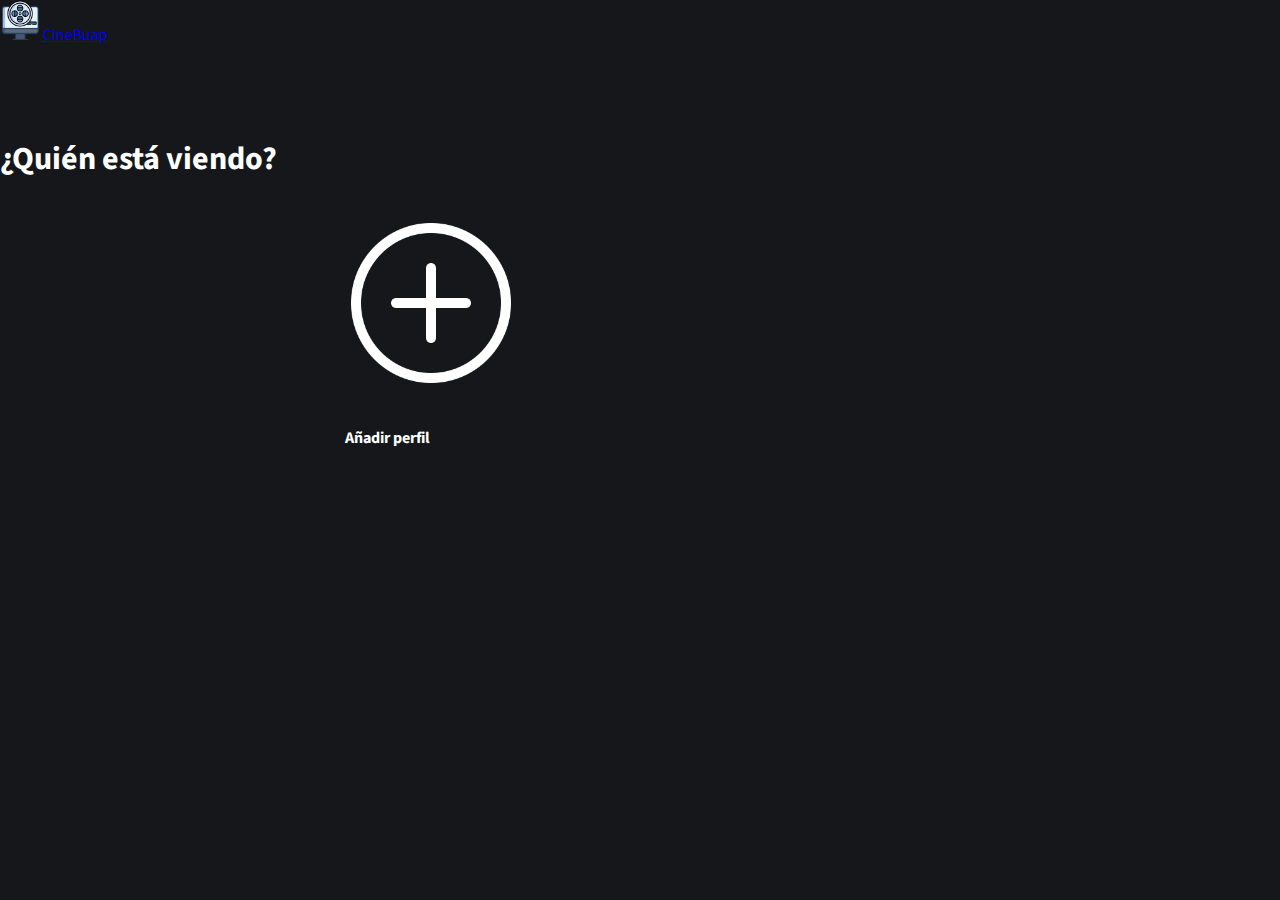
<file: Principal/selectProfile.html>
<html lang="en">

<head>
  <meta charset="UTF-8">
  <meta name="viewport" content="width=device-width, initial-scale=1, shrink-to-fit=no">
  <link href="https://fonts.googleapis.com/css2?family=Source+Sans+Pro&display=swap" rel="stylesheet">
  <link rel="stylesheet" href="https://stackpath.bootstrapcdn.com/bootstrap/4.5.0/css/bootstrap.min.css" integrity="sha384-9aIt2nRpC12Uk9gS9baDl411NQApFmC26EwAOH8WgZl5MYYxFfc+NcPb1dKGj7Sk" crossorigin="anonymous">
  <link rel="stylesheet" href="../css/estilos.css">
     <script src="../0.-jquery/jquery-3.4.1.min.js"></script>
  <script type="text/javascript" src="../js/cargaPerfiles.js"></script>

  <!-- Bootstrap JS -->

  
  <link rel="icon" href="../img/logo1.png" type="image/gif" sizes="16x16">
  <title>CineBuap</title>
</head>

<body class="blackout">
  <div class="blackout">
    <nav class="navbar navbar-expand-lg navbar-dark bg-dark navbarProf">
      <a class="navbar-brand" href="#"><img src="../img/logo1.png" width="40px" height="40px" alt="LOGO"> CineBuap</a>
    </nav>
    <div class="profiles">
      <h1 class="text-center">¿Quién está viendo?</h1>
      <div class="grid-container2" id="contenedor">
        <div class="grid-item2 rounded-circle" onclick="location.href='agregarPerfiles.html'">
          <button class="rounded-circle btnPerfil">
            <img src="../img/more.png" alt="ProfilePic" class="rounded-circle">
          </button>
          <br><br>
          <h4 class="text-center">Añadir perfil</h4>
        </div>
      </div>
    </div>
  </div>
</body>

</html>
</file>
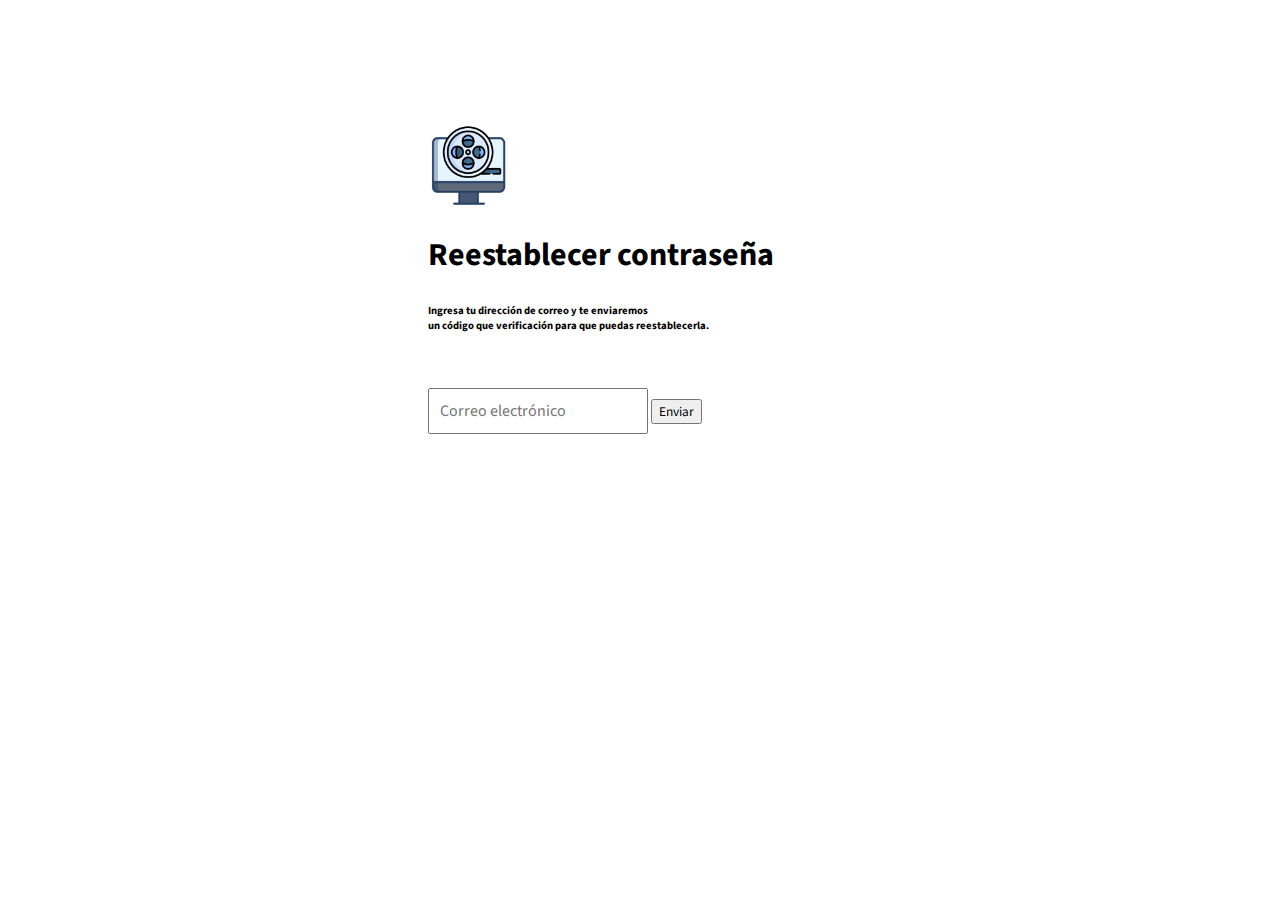
<file: RecuperarContrasena/recuperarContrasena.html>
<!DOCTYPE html>
<html lang="en">

<head>
  <meta charset="UTF-8">
  <meta name="viewport" content="width=device-width, initial-scale=1, shrink-to-fit=no">
  <link href="https://fonts.googleapis.com/css2?family=Source+Sans+Pro&display=swap" rel="stylesheet">
  <link rel="stylesheet" href="https://stackpath.bootstrapcdn.com/bootstrap/4.5.0/css/bootstrap.min.css" integrity="sha384-9aIt2nRpC12Uk9gS9baDl411NQApFmC26EwAOH8WgZl5MYYxFfc+NcPb1dKGj7Sk" crossorigin="anonymous">
  <link rel="stylesheet" href="../css/estilos.css">
  <link rel="icon" href="../img/logo1.png" type="image/gif" sizes="16x16">
  <title>Recuperar Contraseña</title>
</head>

<body class="text-center resetPass">
  <form class="form-resetPass">
    <img class="mb-4" src="../img/logo1.png" alt="" width="80" height="80">
    <h1 class="h3 mb-3 font-weight-normal">Reestablecer contraseña</h1>
    <h6>
      <span>
        Ingresa tu dirección de correo y te enviaremos
      </span><br>
      <span>
        un código que verificación para que puedas reestablecerla.
      </span>
    </h6>
    <input type="email" id="inputEmail" class="form-control" placeholder="Correo electrónico" required="required" style="margin-top: 30px">
    <button class="btn btn-lg btn-primary btn-block" type="submit" style="margin: 30px 0 20px;">Enviar</button>
  </form>
</body>

</html>
</file>
<file: css/estilos.css>
* {
  font-family: 'Source Sans Pro', sans-serif;
  
}

html {}

body {
  margin: 0;
}

/*------------ página principal -----------*/

.header {
  background: url(https://images.unsplash.com/photo-1507924267304-e51febff7b1c?ixlib=rb-1.2.1&ixid=eyJhcHBfaWQiOjEyMDd9&auto=format&fit=crop&w=708&q=80) no-repeat center;
  background-size: cover;
  min-height: 100vh;
}

.header2 {
  background: url(https://images.unsplash.com/photo-1556912300-3017f3de2aa6?ixlib=rb-1.2.1&ixid=eyJhcHBfaWQiOjEyMDd9&auto=format&fit=crop&w=889&q=80) no-repeat center;
  background-size: cover;
  min-height: 100vh;
  display: block;
}

.header .navbar {
  background-color: transparent !important;
}

.blackout {
  background-color: #15171a;
  color: white;
}

.blackout .navbarProf {
  background-color: transparent !important;
}

.text-block {
  position: absolute;
  top: 35%;
  left: 120px;
  color: white;
  max-width: 40%;
  font-size: 10px;
}

.text-block2 {
  position: relative;
  left: 5%;
  color: white;
  max-width: 40%;
  font-size: 10px;
  padding-top: 33%;
}

.faded {
  color: #C9C9C9;
}

/*-------- reestablecer contraseña --------*/
.resetPass {
  height: 100%;
  display: -ms-flexbox;
  display: flex;
  -ms-flex-align: center;
  align-items: center;
  padding-top: 110px;
  padding-bottom: 40px;
}

.form-control {
  position: relative;
  box-sizing: border-box;
  height: auto;
  padding: 10px;
  font-size: 16px;
}

.form-resetPass {
  width: 100%;
  max-width: 425px;
  padding: 15px;
  margin: auto;
}

/*---------- Crear cuenta ----------*/

#regForm {
  /*background-color: #ffffff;*/
  margin: 0 auto;
  padding: 20px;
  width: 85%;
  min-width: 450px;
}

/* Mark input boxes that gets an error on validation: */
input.invalid {
  background-color: #ffdddd;
}

/* Hide all steps by default: */
.tab {
  display: none;
}

/* Make circles that indicate the steps of the form: */
.step {
  height: 15px;
  width: 15px;
  margin: 0 2px 20px;
  background-color: #B2B2B2;
  border: none;
  border-radius: 50%;
  display: inline-block;
  opacity: 0.5;

}

.step.active {
  opacity: 1;
}

/* Mark the steps that are finished and valid: */
.step.finish {
  background-color: #00A2FF;
  opacity: 1;
}

/*---------- Principal al elegir perfil ----------*/
.navCol {
  background-color: #1a1d20;
  width: 64px;
  position: sticky;
  top: 0;
  left: 0;
  height: 100vh;
  z-index: 999;
}

/*Cómo centrar cosas verticalmente*/
.padre {
  padding: 10% 0;
}

.centrado {
  padding: 15% 0;

}

.sideElement {
  border: none !important;
  margin: 35px 0;
  color: #333333 !important;
  background-color: #1a1d20 !important;
}

.sideElement:hover {
  border: none !important;
  margin: 35px 0;
  color: #333333 !important;
  background-color: #2F3336 !important;
}

.sideElementActive {
  border: none !important;
  margin: 35px 0;
  color: white !important;
  background-color: #2F3336 !important;
}

/*---------------- Movie carousel -----------------*/
.wrapper {
  display: flex;
  align-items: stretch;
}

#sidebar {
  min-width: 4em;
  max-width: 4em;
}

/*---------------- buscar -------------------------*/
.busqueda {
  margin: 2% 5%;
}

.icon {
  background-color: #464646;
  opacity: 0.5;
  color: white;
}

.entry {
  width: calc(100% - 48px);
  border: 1px solid #464646;
  height: 45px;
  border-radius: 0 5px 5px 0;
  background-color: #464646;
  opacity: 0.5;
  color: white;
  padding-left: 5px;
  font-size: 20px;
}

input[class*="entry"]::placeholder {
  color: white;
}

.res {
  margin-top: 30px;
}

.grid-container {
  margin-top: 20px;
  display: grid;
  grid-template-columns: 270px 270px 270px 270px;
  /*background-color: #2196F3;*/
  /*padding: 10px;*/
  grid-column-gap: 25px;
  grid-gap: 25px;
}

.grid-item img {
  background-color: rgba(255, 255, 255, 0.8);
  /*padding: 20px;*/
  font-size: 30px;
  text-align: center;
  min-height: 160px;
  max-height: 160px;
  min-width: 270px;
  max-width: 270px;
}

.grid-item:hover {
  -webkit-filter: brightness(60%);
  -webkit-transition: all 0.5s ease;
  -moz-transition: all 0.5s ease;
  -o-transition: all 0.5s ease;
  -ms-transition: all 0.5s ease;
  transition: all 0.5s ease;
  cursor: pointer;
}

.grid-container2 {
  padding: 0 auto;
  margin-top: 10%;
  display: grid;
  grid-template-columns: 180px 180px 180px;
  grid-column-gap: auto;
  grid-gap: 25px;
  margin: 40px 25%;
  justify-content: center;
}

.grid-item2 img {
  /*padding: 20px;*/
  font-size: 30px;
  text-align: center;
  min-height: 160px;
  max-height: 160px;
  min-width: 160px;
  max-width: 160px;
}

.grid-item2:hover {
  -webkit-filter: brightness(40%);
  -webkit-transition: all 0.5s ease;
  -moz-transition: all 0.5s ease;
  -o-transition: all 0.5s ease;
  -ms-transition: all 0.5s ease;
  transition: all 0.5s ease;
  cursor: pointer;
}

.profiles {
  margin-top: 7%;
}

/*home css*/
/* ---- ----- ----- Contenedor Titulo y Controles ----- ----- ----- */
.contenedor-titulo-controles {
  display: flex;
  justify-content: space-between;
  align-items: end;
}

.contenedor-titulo-controles h3 {
  color: #fff;
  font-size: 30px;
}

.contenedor-titulo-controles .indicadores button {
  background: #fff;
  height: 3px;
  width: 10px;
  cursor: pointer;
  border: none;
  margin-right: 2px;
}

.contenedor-titulo-controles .indicadores button:hover,
.contenedor-titulo-controles .indicadores button.activo {
  background: red;
}

/* ---- ----- ----- Contenedor Principal y Flechas ----- ----- ----- */
.peliculas-recomendadas {
  margin-bottom: 20px;
}

.peliculas-recomendadas .contenedor-principal {
  display: flex;
  align-items: center;
  position: relative;
}

.peliculas-recomendadas .contenedor-principal .flecha-izquierda,
.peliculas-recomendadas .contenedor-principal .flecha-derecha {
  position: absolute;
  border: none;
  background: rgba(0, 0, 0, 0.3);
  font-size: 40px;
  height: 80%;
  top: calc(50% - 40%);
  line-height: 40px;
  width: 70px;
  color: #fff;
  cursor: pointer;
  z-index: 500;
  transition: .2s ease all;
}

.peliculas-recomendadas .contenedor-principal .flecha-izquierda:hover,
.peliculas-recomendadas .contenedor-principal .flecha-derecha:hover {
  background: rgba(0, 0, 0, .9);
}

.peliculas-recomendadas .contenedor-principal .flecha-izquierda {
  left: 0;
}

.peliculas-recomendadas .contenedor-principal .flecha-derecha {
  right: 0;
}

/* ---- ----- ----- Carousel ----- ----- ----- */
.peliculas-recomendadas .contenedor-carousel {
  width: 100%;
  padding: 20px 0;
  overflow: hidden;
  scroll-behavior: smooth;
}

.peliculas-recomendadas .contenedor-carousel .carousel {
  display: flex;
  flex-wrap: nowrap;
}

.peliculas-recomendadas .contenedor-carousel .carousel .pelicula {
  min-width: 20%;
  transition: .3s ease all;
  box-shadow: 5px 5px 10px rgba(0, 0, 0, .3);
}

.peliculas-recomendadas .contenedor-carousel .carousel .pelicula.hover {
  transform: scale(1.2);
  transform-origin: center;
}

.peliculas-recomendadas .contenedor-carousel .carousel .pelicula img {
  width: 100%;
  vertical-align: top;
  min-height: 150px;
  max-height: 150px;
}

.peliculaBig img {
  min-height: 225px;
  max-height: 225px;
  transition: .3s ease all;
  box-shadow: 5px 5px 10px rgba(0, 0, 0, .3);
}

.peliculaBig:hover {
  -webkit-filter: brightness(50%);
  -webkit-transition: all 0.5s ease;
  -moz-transition: all 0.5s ease;
  -o-transition: all 0.5s ease;
  -ms-transition: all 0.5s ease;
  transition: all 0.5s ease;
  cursor: pointer;
}

.pelicula:hover {
  -webkit-filter: brightness(50%);
  -webkit-transition: all 0.5s ease;
  -moz-transition: all 0.5s ease;
  -o-transition: all 0.5s ease;
  -ms-transition: all 0.5s ease;
  transition: all 0.5s ease;
  cursor: pointer;
}

.btnPerfil {
  background-color: transparent;
  border: none;
}
</file>
